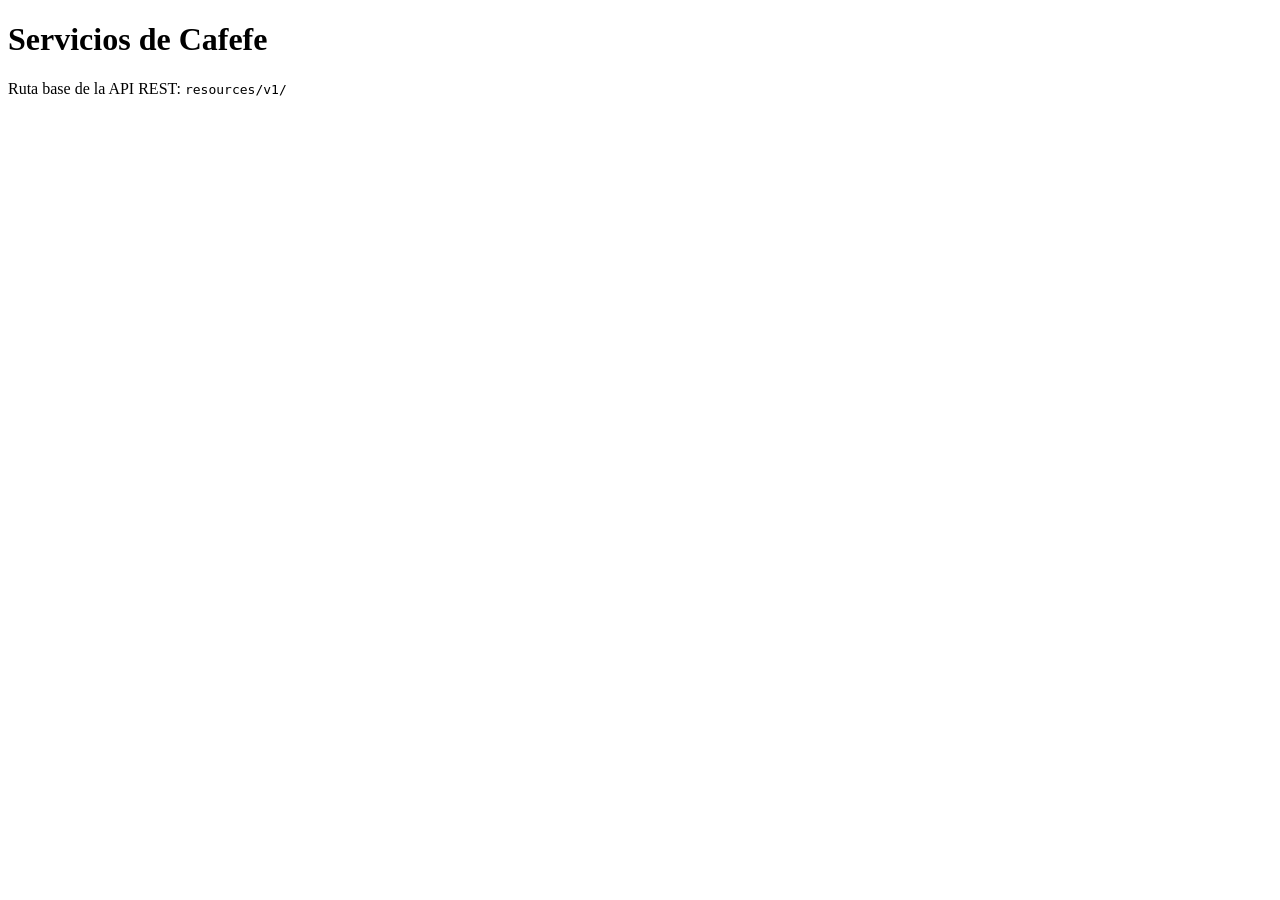
<file: src/main/webapp/index.html>
<!DOCTYPE html>
<html lang="es">
    <head>
        <title>Servicios de Cafefe</title>
        <meta http-equiv="Content-Type" content="text/html; charset=UTF-8">
    </head>
    <body>
        <h1>Servicios de Cafefe</h1>
        <p>Ruta base de la API REST: <code>resources/v1/</code></p>
    </body>
</html>
</file>
